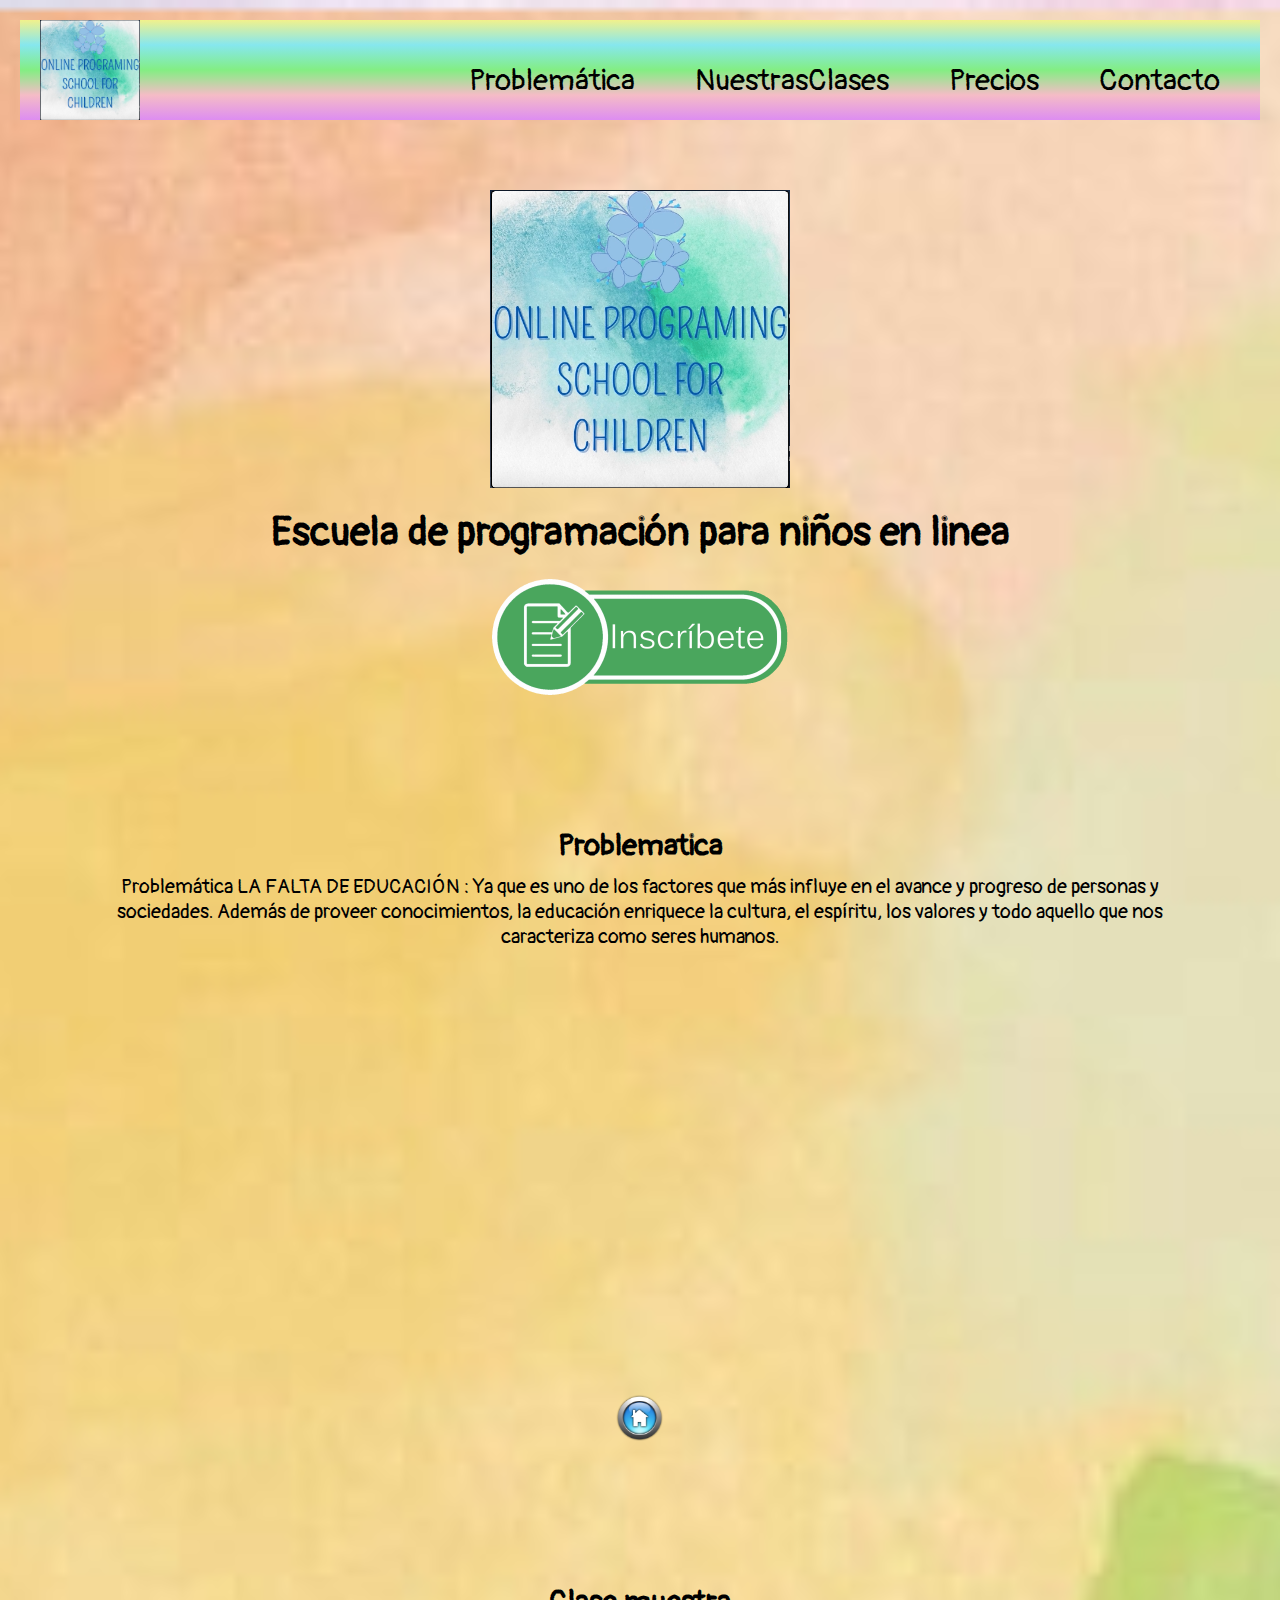
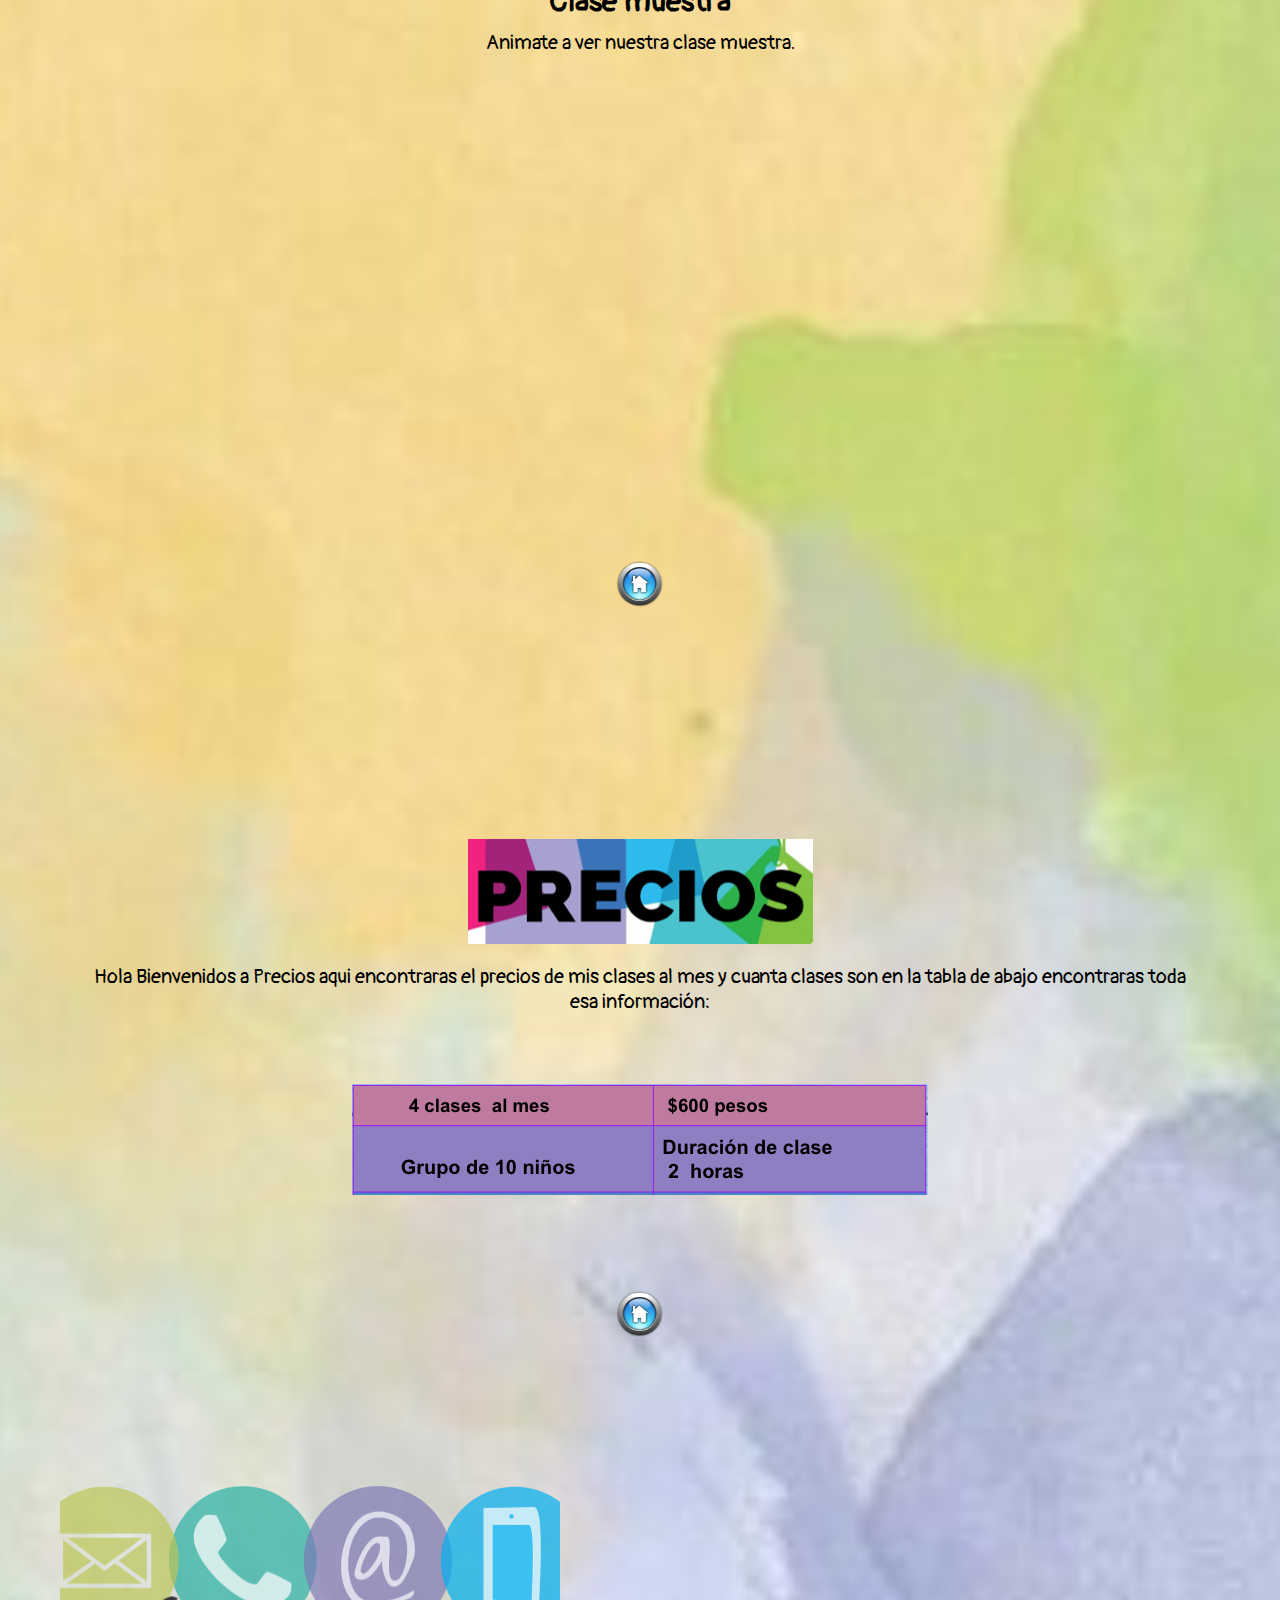
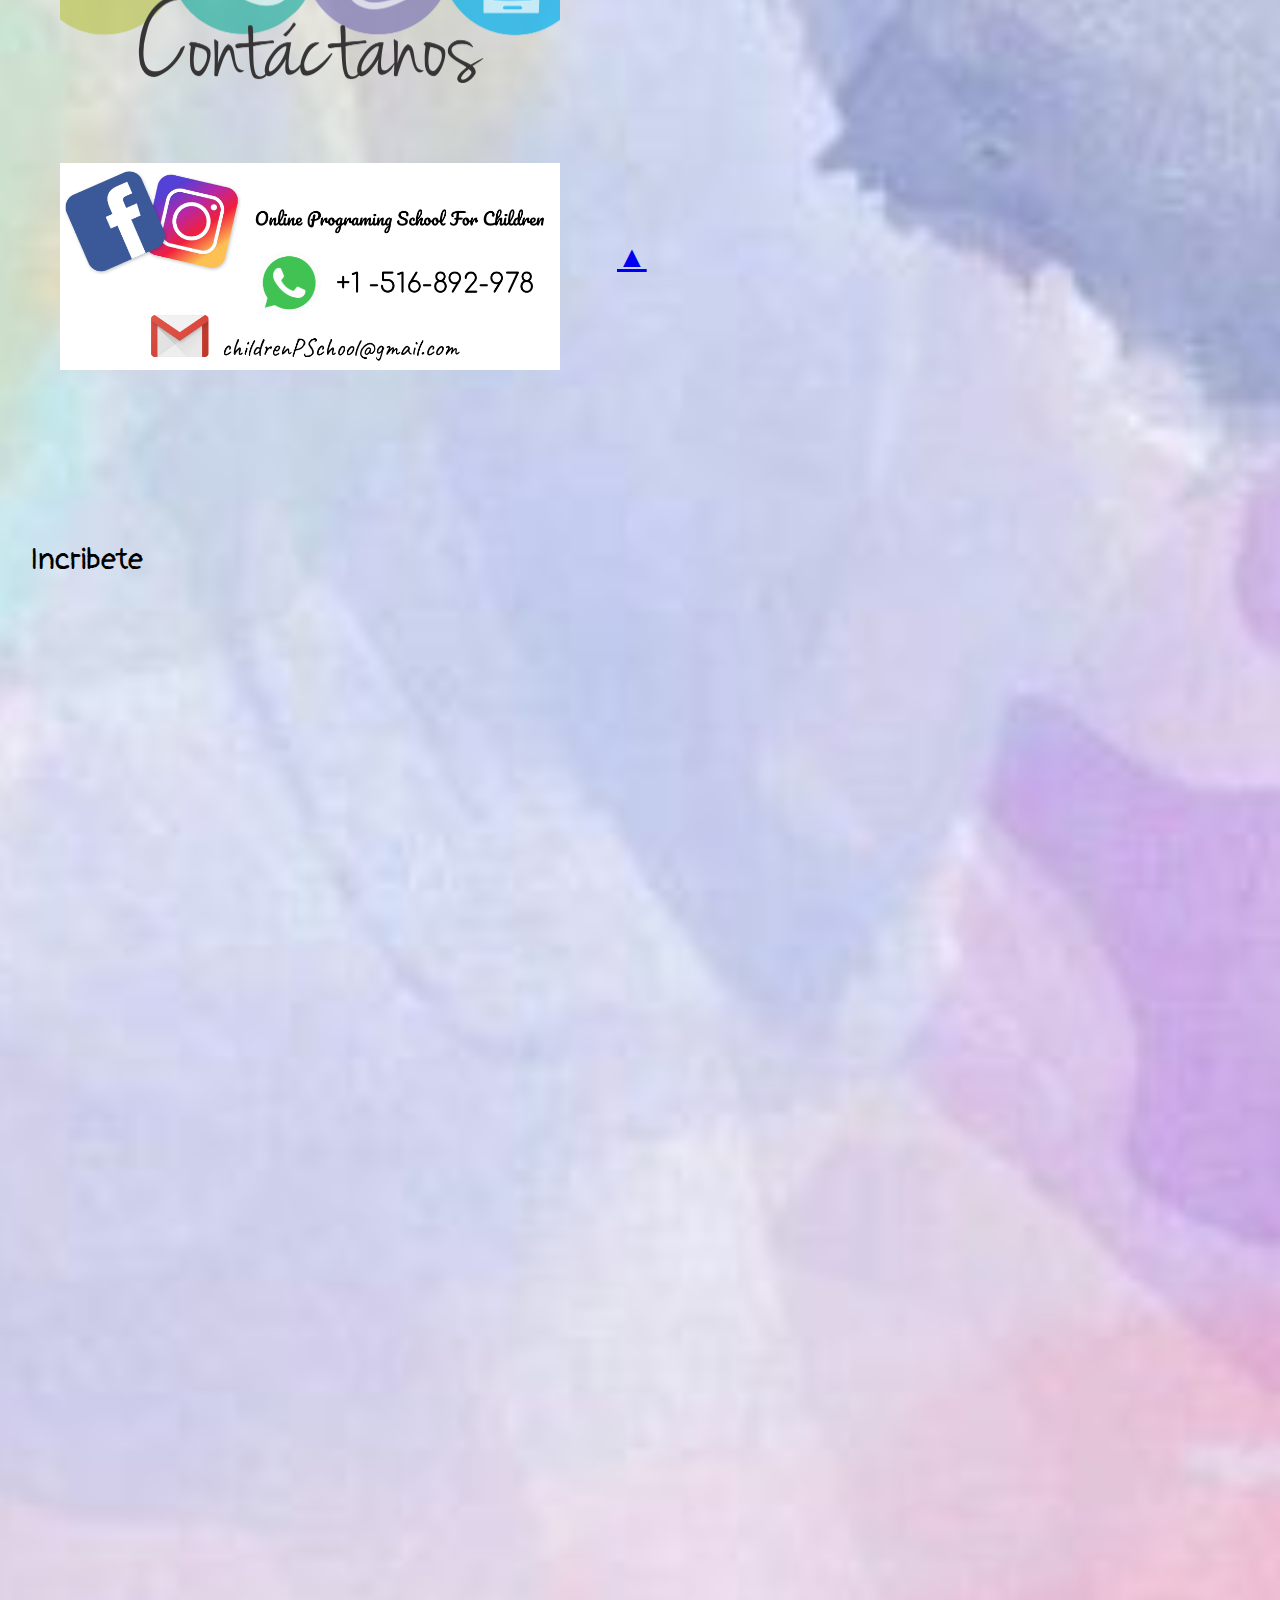
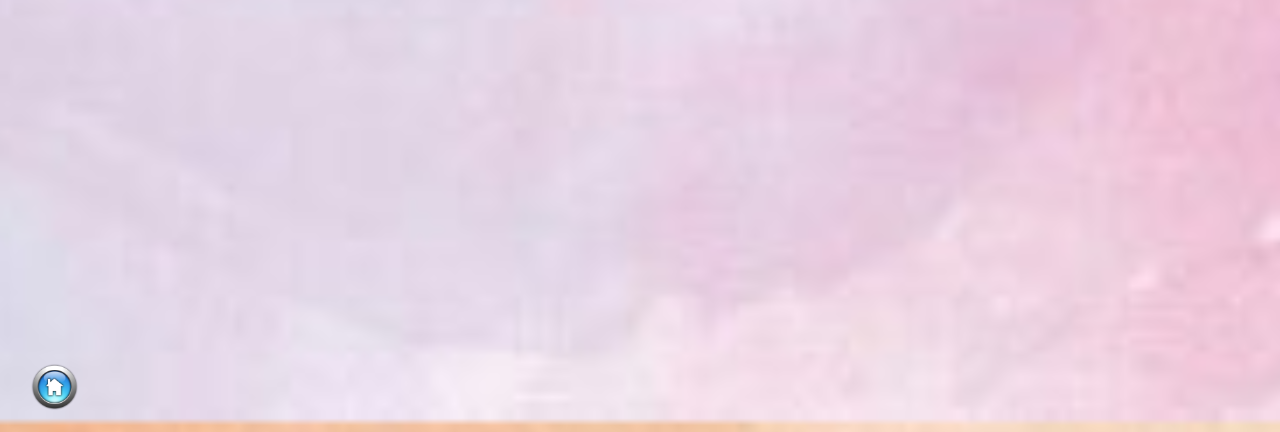
<file: Mar.html>
<DOCTYPE html>
    <html>
    <head>
       <meta charset="UTF-8">
       <title>Online Programing School For Children</title>
       <link rel="stylesheet" href="Mar.css">
       <link href="https://fonts.googleapis.com/css2?family=Pangolin&display=swap" rel="stylesheet"> 
   </head>

<a name="Inicio"></a>
   <body>
       <header class="header"> 
            <figure class="logo">
                <img src="Imagenes/Captura de Pantalla 2020-08-25 a la(s) 16.25.31.png" alt="">
            </figure>
            
            <nav class="menu">
                <ul>
                    <li><a href="#Problematica">Problemática</a></li>
                    <li><a href="#NuestrasClases">NuestrasClases</a></li>
                    <li><a href="#Precios">Precios</a></li> 
                    <li><a href="#Contacto">Contacto</a></li> 
                </ul> 
            </nav>
       </header>

    <section class="principal" id="principal">
            <img src="Imagenes/Captura de Pantalla 2020-08-25 a la(s) 16.25.31.png" alt="">
           <h1>Escuela de programación para niños en linea</h1>
           
           <a href="#Formulario">
            <img src="Imagenes/boton-registro.gif" alt="">
           </a>
           
    </section>

    <section class="problematica" id="Problematica">
            <h2>Problematica</h2>
            <p>Problemática LA FALTA DE EDUCACIÓN : Ya que es uno de los factores que más influye en el avance y progreso de personas y sociedades. Además de proveer conocimientos, la educación enriquece la cultura, el espíritu, los valores y todo aquello que nos caracteriza como seres humanos.
             <br>
             <br>
             <br>
             <br>
             <br> <iframe width="560" height="315" src="https://www.youtube.com/embed/FwfikmnkuSo" frameborder="0" allow="accelerometer; autoplay; encrypted-media; gyroscope; picture-in-picture" allowfullscreen></iframe><br/>
             <a href="#Inicio">
                <img src="Imagenes/home.png" width:10px;>    
                </a>
    
            </section>
    
    <section class="NuestrasClases" id="NuestrasClases">
            <h2>Clase muestra</h2>
            <p>Animate a ver nuestra clase muestra.</p>
            <br>
            <br>
            <br> <iframe width="560" height="315" src="https://www.youtube.com/embed/Af_wBRZl9KE" frameborder="0" allow="accelerometer; autoplay; encrypted-media; gyroscope; picture-in-picture" allowfullscreen></iframe><br>
            <br>
            <br>
            <br>
            
            
            <a href="#Inicio">
                <img src="Imagenes/home.png" width:10px;>    
                </a>
        </section>


        <section class="Precios"  id="Precios">
            <br>
            <br>
            <br>
            <br>
            <img src="Imagenes/Captura de Pantalla 2020-08-27 a la(s) 19.13.46.png">
            <p>Hola Bienvenidos a Precios aqui encontraras el precios de mis clases al mes y cuanta clases son en la tabla de abajo encontraras toda esa información:</p>
            <br>
            <br>
            <img src="Imagenes/Tabla de preciosM2.png">
       <br>
       <br>
       <br>
       <br>
       <a href="#Inicio">
        <img src="Imagenes/home.png" width:10px;>    
        </a>
    </section>
            

    <section class="Contacto" id="Contacto"> 
        <br>
        <img ALIGN="MIDDLE" src="Imagenes/contactanos-2000x789.png" >
        <br>

        <img ALIGN="MIDDLE" src="Imagenes/CONTACTO.png" >   
        <a href="#Inicio"> &#x25B2; </a>
        <br>   
        <br> 
        <br> 
    </section>
    
     
    
            <section class="Formulario" id="Formulario">
                <br>
                <p> Incribete </p>
                <iframe src="https://docs.google.com/forms/d/e/1FAIpQLSe9nzpmAnnK-MHFJU7NX-WqNoZ5MVp5LdzAYg_D_vBsRpD-dQ/viewform?embedded=true" width="640" height="1335" frameborder="0" marginheight="0" marginwidth="0">Cargando…</iframe>
                <br>       
           </section>

           <a href="#Inicio">
           <img src="Imagenes/home.png" width:10px;>    
           </a>
           
   </body>

   </html>
</file>
<file: Mar.css>
*{
	margin: 10px;
}


body { 
background-image: url(Imagenes/Fotos\ Para\ Tus\ Portadas\ ❤.jpeg);
background-size: cover;
 color:black;
 background-position: center;
 margin: 0px;
 font-family: 'Pangolin', cursive;
 font-size: 30px;
}





h1{
	font-family:'Pangolin', cursive ;
	font-size: 40px;
	color:black;
	justify-content:center;
}


ul{
	list-style: none;
	margin: 0px;
	padding: 0px;
	display: flex;
	height: inherit;
}




.header {
	background: linear-gradient(rgb(241, 241, 140) , rgb(134, 231, 238) , rgb(131, 238, 131) , rgb(245, 188, 198) , rgb(221, 141, 241) );
	min-height: 10vh;
	display: flex;
	align-items: center;
	justify-content: space-between;
    height: 100px;
    font-size: 20px;
}


    


.header li {
	height: inherit;
	display: flex;
	align-items: center;
}
.header a {
	color: black;
	text-decoration:none;
    padding: 0px 10px;
	font-size: 30px;
	display: flex;
	align-items: center;	
}
.logo img {
	width: 100px;
}
.menu {
	height: inherit;

}



.principal {
	
	background-size: cover;
	background-repeat: no-repeat;
	text-align: center;
    padding: 50px;
    font-size: 20px;
	color: black;
  
	
}
.principal img {
	width: 300px;
}



.problematica  {	
	color:black;
	text-align: center;
	padding: 50px;
    font-size: 20px;
    justify-content:space-between;
    
}

.NuestrasClases {
   
    text-align: center;
    padding: 50;
    font-size: 20px;
}

.Precios {
    color:black;
    text-align: center;
    padding: 50px;
    font-size: 20px;
    justify-content: space-between;
}
.Contacto img {
	margin: 20px;
	width: 500px;
	padding: 20px;
    justify-content:center;
}
</file>
